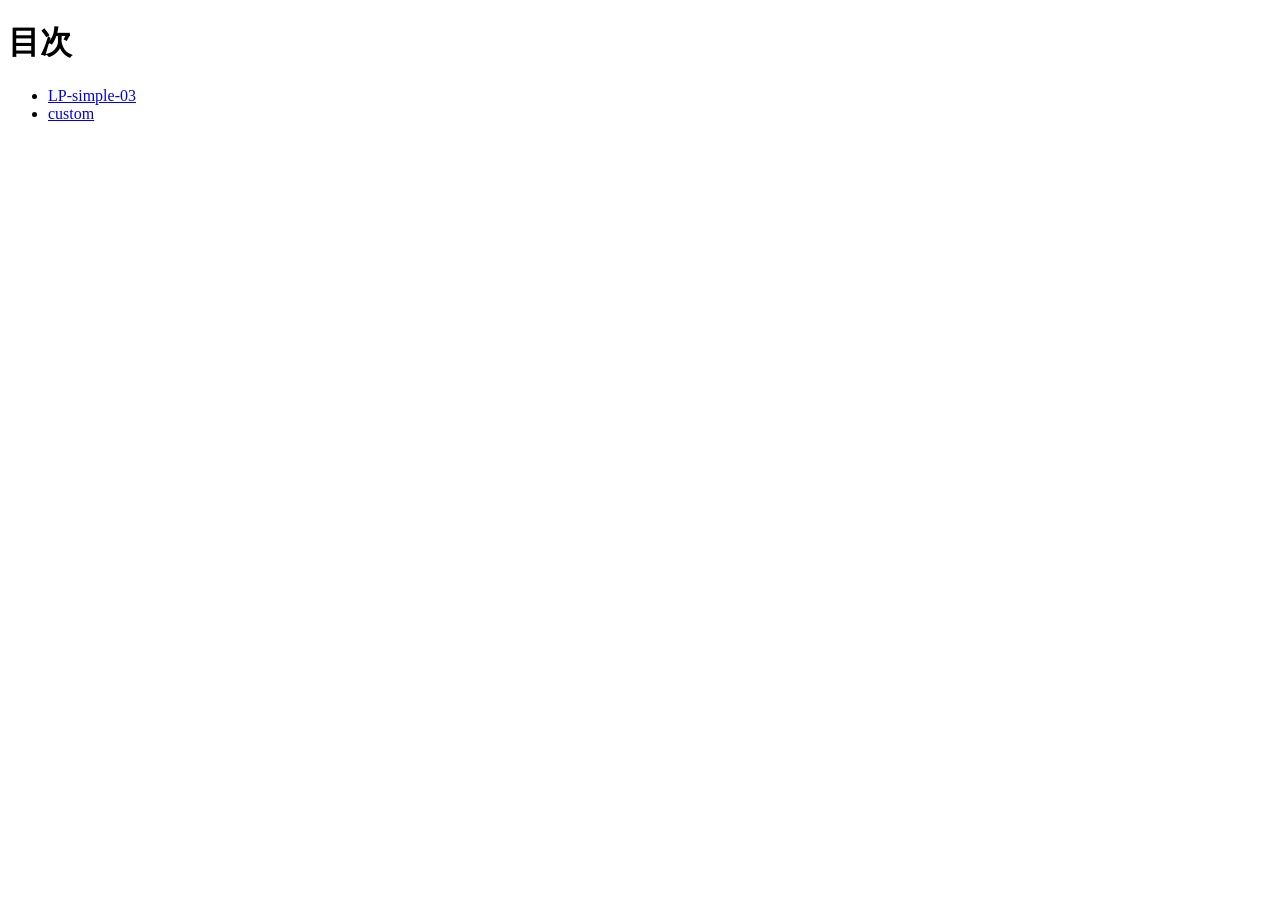
<file: index.html>
<!doctype html>
<html lang="ja">
  <head>
    <meta charset="utf-8">
    <title>20260910-hc</title>
  </head>

  <body>
    <h1>目次</h1>
    <ul>
      <li><a href="sample/index.html">LP-simple-03</a></li>
      <li><a href="custom/index.html">custom</a></li>
    </ul>
  </body>
</html>
</file>
